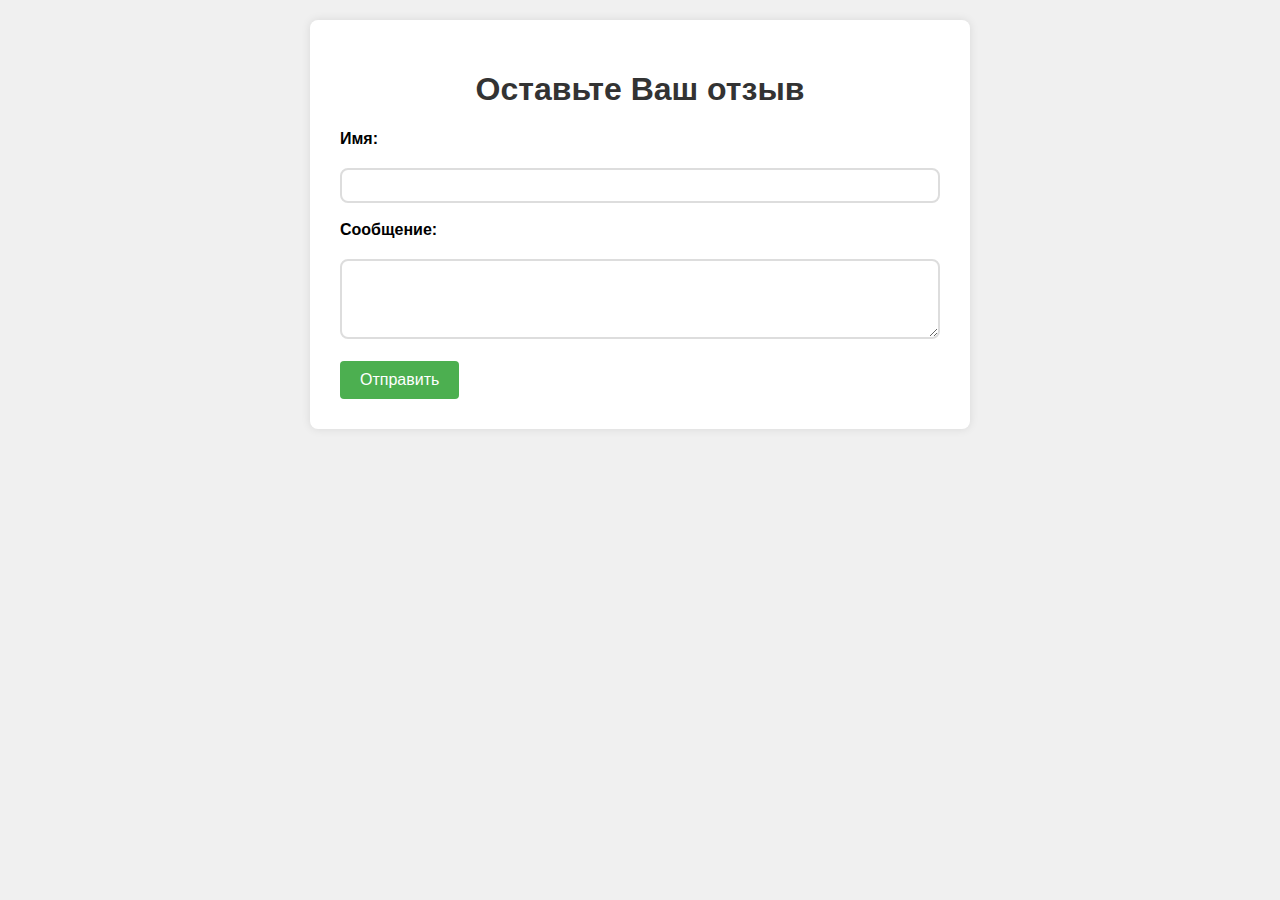
<file: templates/index.html>
<!DOCTYPE html>
<html lang="en">
<head>
    <meta charset="UTF-8">
    <meta name="viewport" content="width=device-width, initial-scale=1.0">
    <title>Feedback Form</title>
    <link rel="stylesheet" href="/static/style.css"> <!-- Подключаем стили -->
</head>
<body>
    <div class="container">
        <h1>Оставьте Ваш отзыв</h1>
        <form action="/submit" method="POST"> <!-- Форма отправляет данные на /submit -->
            <label for="name">Имя:</label><br>
            <input type="text" id="name" name="name" required><br><br>
            <label for="message">Сообщение:</label><br>
            <textarea id="message" name="message" rows="4" required></textarea><br><br>
            <button type="submit">Отправить</button> <!-- Кнопка отправки -->
        </form>
    </div>
</body>
</html>
</file>
<file: static/style.css>
body {
    font-family: Arial, sans-serif;
    margin: 0;
    padding: 20px;
    background-color: #f0f0f0;
}

.container {
    max-width: 600px;
    margin: 0 auto;
    background-color: white;
    padding: 30px;
    border-radius: 8px;
    box-shadow: 0 0 10px rgba(0,0,0,0.1);
}

h1 {
    color: #333;
    text-align: center;
}

.form-group {
    margin-bottom: 20px;
}

label {
    display: block;
    margin-bottom: 2px;
    font-weight: bold;
}

input,textarea {
    width: 100%;
    padding: 8px;
    border: 2px solid #ddd;
    border-radius: 8px;
    box-sizing: border-box;
}

button {
    background-color: #4CAF50;
    color: white;
    padding: 10px 20px;
    border: none;
    border-radius: 4px;
    cursor: pointer;
    font-size: 16px;
}

button:hover {
    background-color: #006dfb;
}

.feedback-item {
    background-color: #f8f9fa;
    padding: 15px;
    border-radius: 4px;
    margin: 20px 0;
}

.back-button {
    display: inline-block;
    margin-bottom: 20px;
    padding: 5px 10px;
    background-color: #656565;
    color: white;
    text-decoration: none;
    border-radius: 4px;
    text-align: center;
}

.back-button:hover {
    background-color: #006DFBFF;
}
</file>
